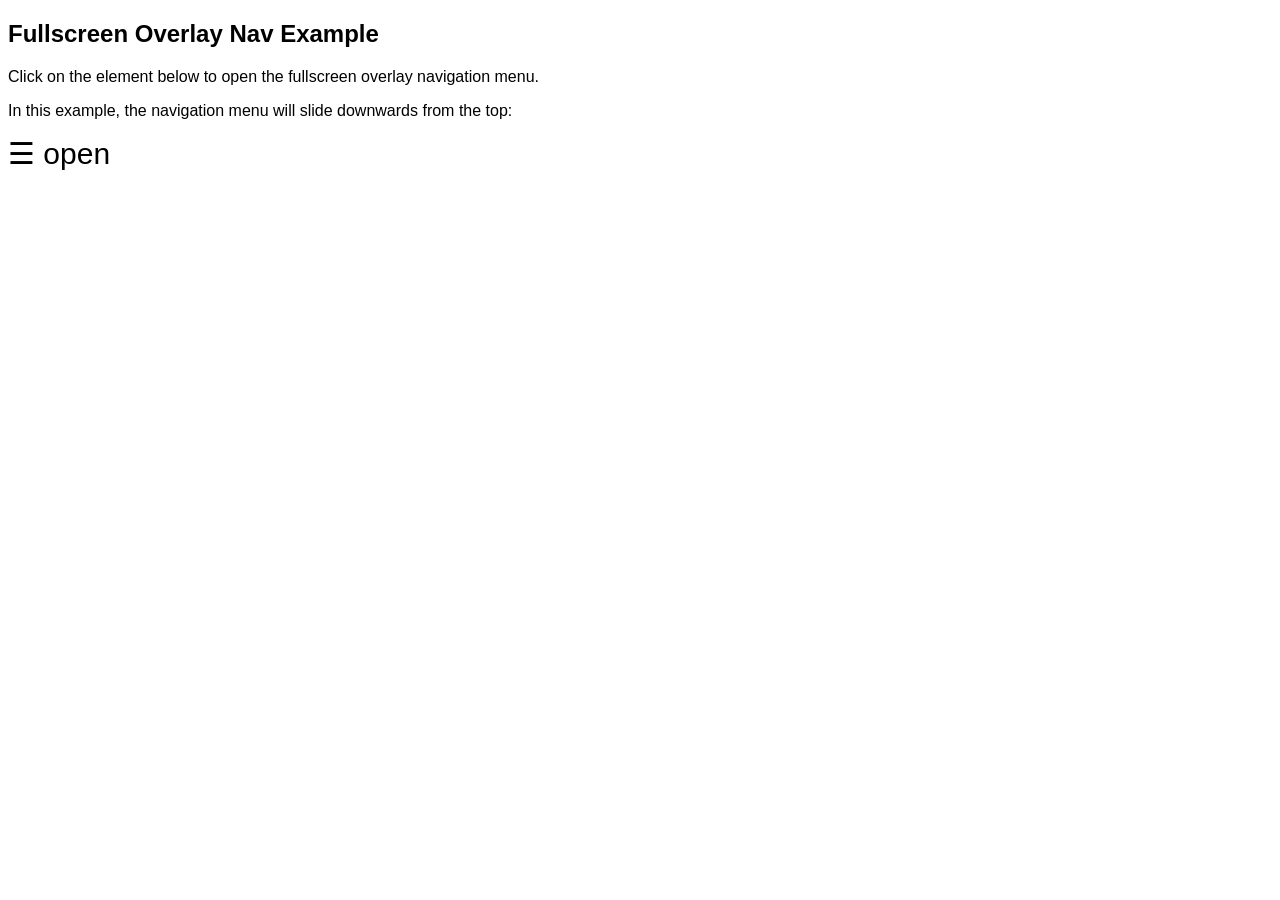
<file: animation_1.html>
<!DOCTYPE html>
<html>
<head>
<meta name="viewport" content="width=device-width, initial-scale=1">
<style>
body {
  font-family: 'Lato', sans-serif;
}

.overlay {
  height: 0%;
  width: 100%;
  position: fixed;
  z-index: 1;
  top: 0;
  left: 0;
  background-color: rgb(0,0,0);
  background-color: rgba(0,0,0, 0.9);
  overflow-y: hidden;
  transition: 0.5s;
}

.overlay-content {
  position: relative;
  top: 25%;
  width: 100%;
  text-align: center;
  margin-top: 30px;
}

.overlay a {
  padding: 8px;
  text-decoration: none;
  font-size: 36px;
  color: #818181;
  display: block;
  transition: 0.3s;
}

.overlay a:hover, .overlay a:focus {
  color: #f1f1f1;
}

.overlay .closebtn {
  position: absolute;
  top: 20px;
  right: 45px;
  font-size: 60px;
}

@media screen and (max-height: 450px) {
  .overlay {overflow-y: auto;}
  .overlay a {font-size: 20px}
  .overlay .closebtn {
  font-size: 40px;
  top: 15px;
  right: 35px;
  }
}
</style>
</head>
<body>

<div id="myNav" class="overlay">
  <a href="javascript:void(0)" class="closebtn" onclick="closeNav()">&times;</a>
  <div class="overlay-content">
    <a href="#">About</a>
    <a href="#">Services</a>
    <a href="#">Clients</a>
    <a href="#">Contact</a>
  </div>
</div>

<h2>Fullscreen Overlay Nav Example</h2>
<p>Click on the element below to open the fullscreen overlay navigation menu.</p>
<p>In this example, the navigation menu will slide downwards from the top:</p>
<span style="font-size:30px;cursor:pointer" onclick="openNav()">&#9776; open</span>

<script>
function openNav() {
  document.getElementById("myNav").style.height = "100%";
}

function closeNav() {
  document.getElementById("myNav").style.height = "0%";
}
</script>

</body>
</html>
</file>
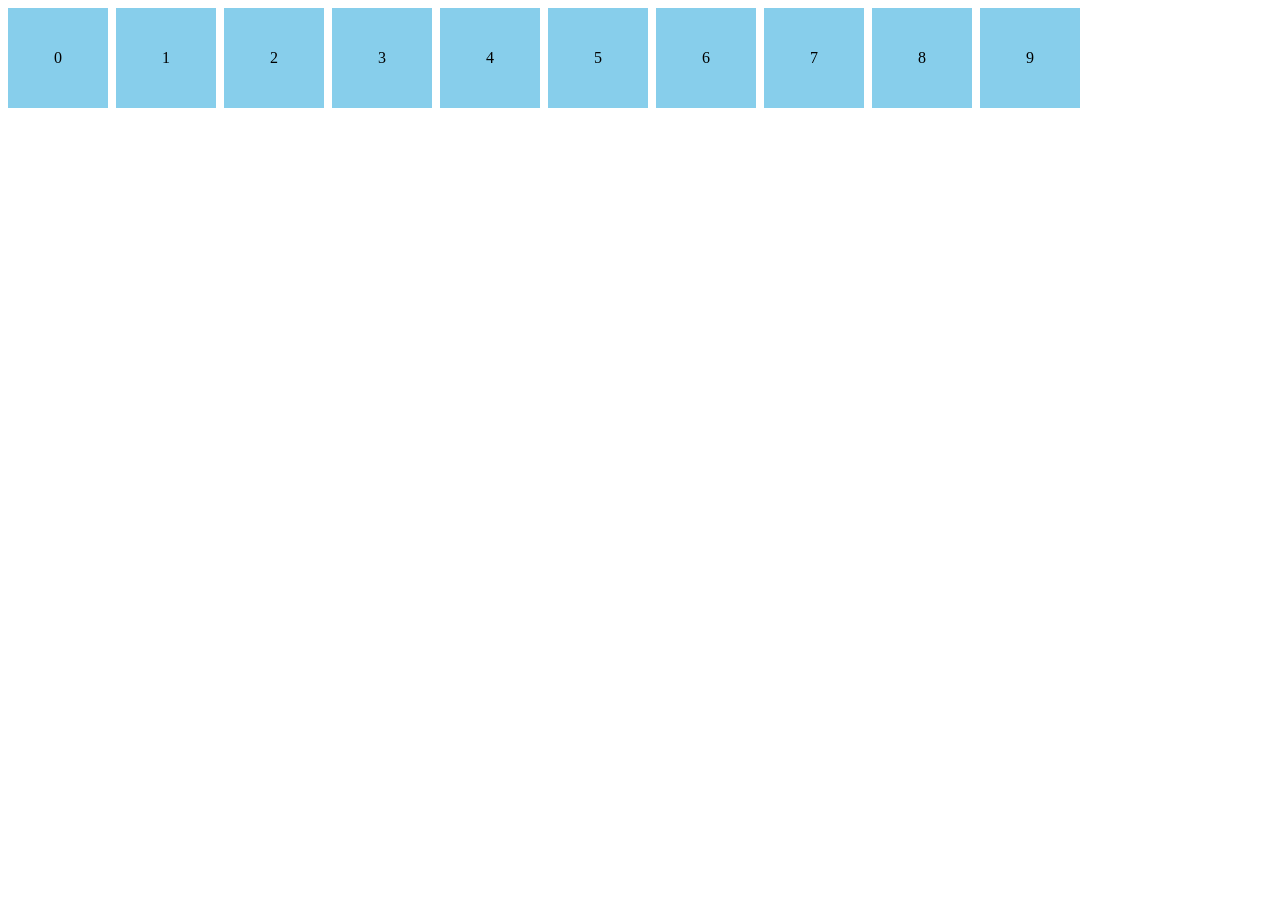
<file: jquery.html>
<!DOCTYPE html>
<html lang="ja">
<head>
  <meta charset="utf-8">
  <!-- <link rel="stylesheet" href="https://maxcdn.bootstrapcdn.com/bootstrap/4.0.0-beta.2/css/bootstrap.min.css"> -->


  <title>javaScript Practice</title>

  <style>
  body{
    display:flex;
    flex-wrap:wrap;
  }

  .box {
    width:100px;
    height: 100px;
    background: skyblue;
    cursor: pointer;
    transition: 0.8s;
    margin: 0 8px 8px 0;
    text-align: center;
    line-height:100px;
  }
  .win {
    background: pink;
    border-radius: 50%;
    transform:rotate(360deg);
  }
  .lose {
    transform:scale(0.9);
  }
</style>
</head>
<body>
  <!-- <div class="box" id="target1"></div>
  <div class="box" id="target2"></div>
  <div class="box" id="target3"></div> -->
  <script type="text/javascript">
  'use strict';
  const num=5;
  const winner=Math.floor(Math.random())*num;


  for (let i=0; i<10; i++){

    const div =document.createElement('div');
    div.classList.add('box');
    div.textContent=i;
    div.addEventListener('click',() => {
      if(i==winner){
        div.textContent="Win!";
        div.classList.add('win');
      }
      else{
        div.textContent="Lose";
        div.classList.add('lose');
      }
    });
      //   div.classList.toggle('circle');
      // });
      document.body.appendChild(div);
    }

  // const target1 = document.getElementById('target1');
  // const target2 = document.getElementById('target2');
  // const target3= document.getElementById('target3');
  //
  // target1.addEventListener('click', () => {
  //   target1.classList.toggle('circle');
  // });
  // target2.addEventListener('click', () => {
  //   target2.classList.toggle('circle');
  // });
  // target3.addEventListener('click', () => {
  //   target3.classList.toggle('circle');
  // });
  </script>
  </body>
  </html>
</file>
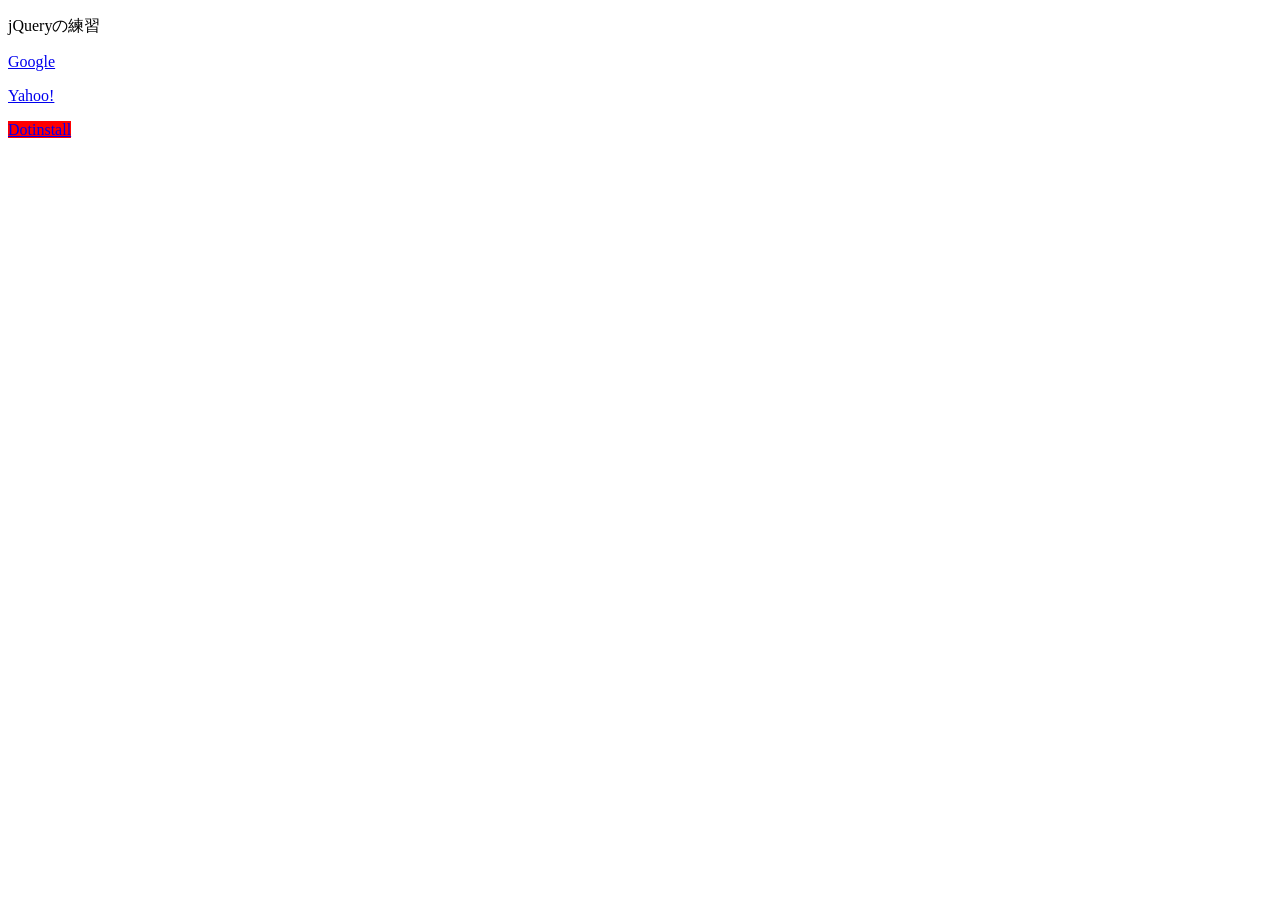
<file: jquery_2.html>
<!DOCTYPE html>
<html lang="ja">
<head>
    <meta charset="utf-8">
    <title>jQueryの練習</title>
</head>
<body>
    <p>jQueryの練習</p>
    <p><a href="http://google.com">Google</a></p>
    <p><a href="http://yahoo.co.jp">Yahoo!</a></p>
    <p><a href="http://dotinstall.com">Dotinstall</a></p>

    <script src="http://code.jquery.com/jquery-1.10.1.min.js"></script>
    <script>
        $(function() {
            // セレクタ.メソッド
            // 属性セレクタ
            // =
            // !=
            // *=
            // ^=
            // $=
            // $('a[href="http://google.com"]').css('background', 'red');
            // $('a[href!="http://google.com"]').css('background', 'red');
            $('a[href*="dotinstall"]').css('background', 'red');
            // $('a[href$="jp"]').css('background', 'red');

        });
    </script>
</body>
</html>
</file>
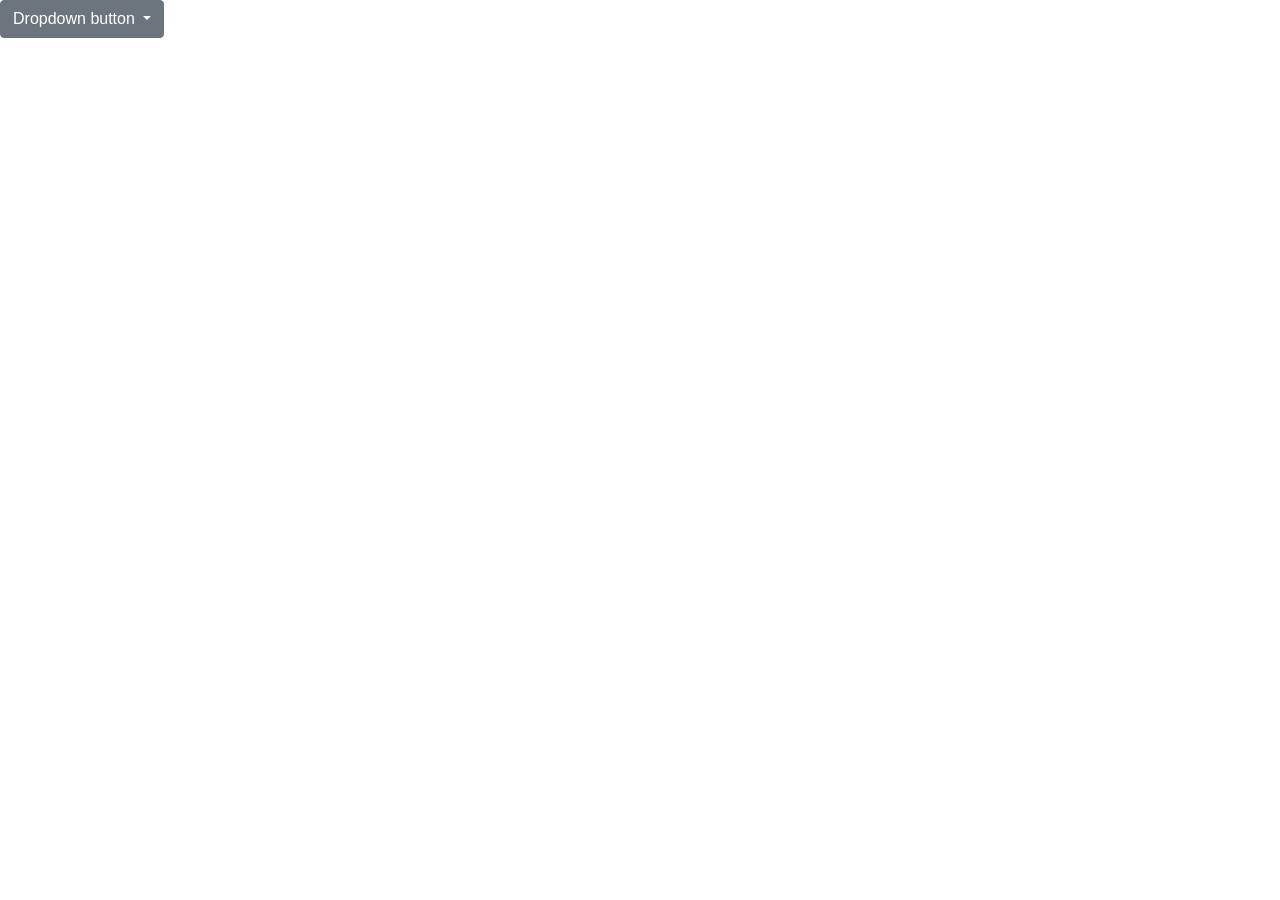
<file: jquery_3.html>
<!DOCTYPE html>
<html lang="ja" dir="ltr">
  <head>
    <meta charset="utf-8">
    <title></title>
    <link rel="stylesheet" href="https://maxcdn.bootstrapcdn.com/bootstrap/4.0.0-beta.2/css/bootstrap.min.css" integrity="sha384-PsH8R72JQ3SOdhVi3uxftmaW6Vc51MKb0q5P2rRUpPvrszuE4W1povHYgTpBfshb" crossorigin="anonymous">

  </head>
  <body>
    <div class="dropdown">
  <button type="button" id="dropdown1"
      class="btn btn-secondary dropdown-toggle"
      data-toggle="dropdown"
      aria-haspopup="true"
      aria-expanded="false">
    Dropdown button
  </button>
  <div class="dropdown-menu" aria-labelledby="dropdown1">
    <a class="dropdown-item" href="#">Menu #1</a>
    <a class="dropdown-item" href="#">Menu #2</a>
    <a class="dropdown-item" href="#">Menu #3</a>
  </div>
</div>

<script src="https://code.jquery.com/jquery-3.2.1.slim.min.js" integrity="sha384-KJ3o2DKtIkvYIK3UENzmM7KCkRr/rE9/Qpg6aAZGJwFDMVNA/GpGFF93hXpG5KkN" crossorigin="anonymous"></script>

  </body>
</html>
</file>
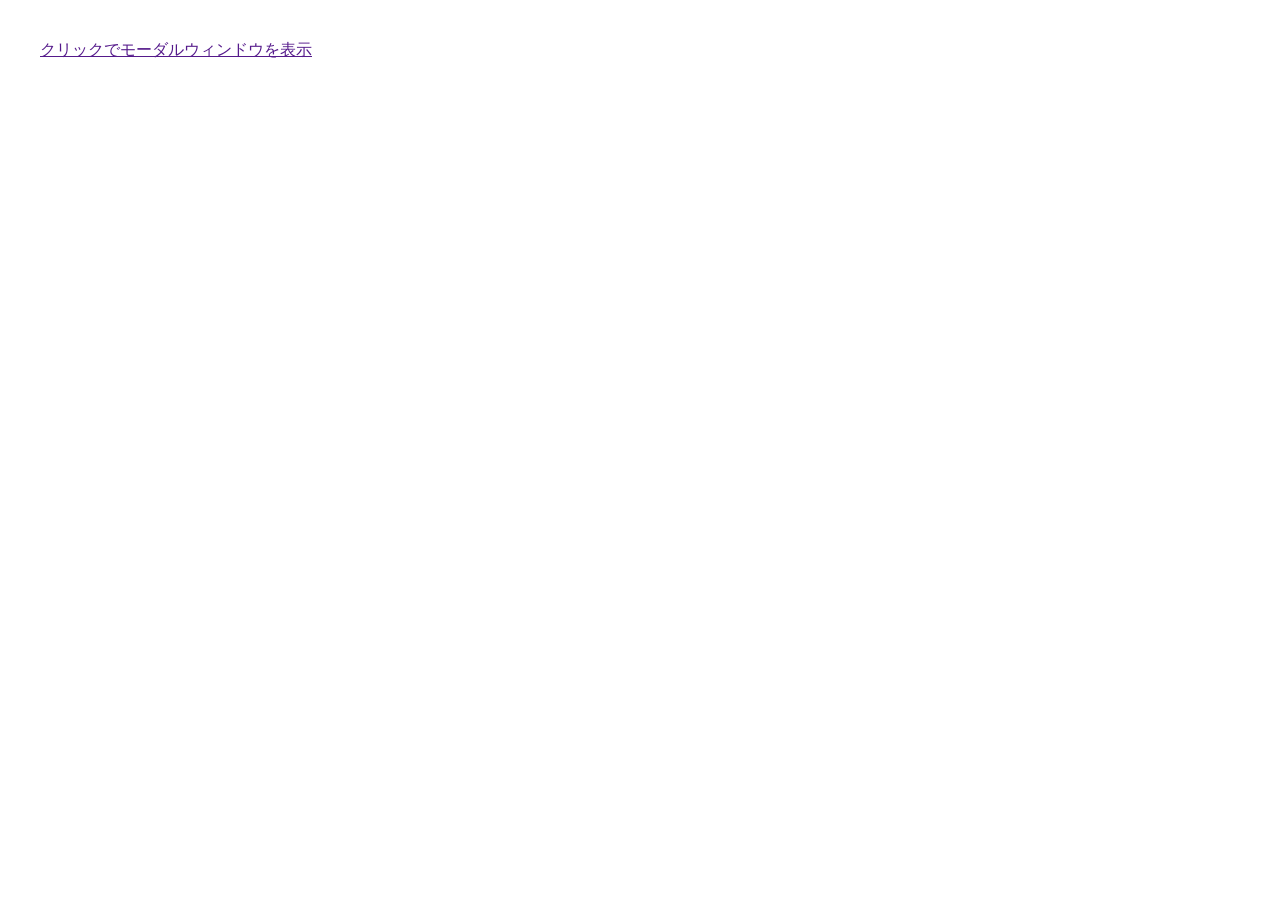
<file: modal.html>
<!DOCTYPE html>
<html><head>
	<meta charset="UTF-8">
	<title>サンプル1</title>
	<script src="https://cdn.jsdelivr.net/npm/jquery@3/dist/jquery.min.js"></script>
	<!-- <script src="main.js"></script> -->
	<style>
		*{
			box-sizing: border-box;
			margin: 0;
			padding: 0;
		}
		.content{
			margin: 0 auto;
			padding: 40px;
		}
		.modal{
			display: none;
			height: 100vh;
			position: fixed;
			top: 0;
			width: 100%;
		}
		.modal__bg{
			background: rgba(0,0,0,0.8);
			height: 100vh;
			position: absolute;
			width: 100%;
		}
		.modal__content{
			background: #fff;
			left: 50%;
			padding: 40px;
			position: absolute;
			top: 50%;
			transform: translate(-50%,-50%);
			width: 60%;
		}
	</style>
</head>
<body cz-shortcut-listen="true">
	<div class="content">
		<a class="js-modal-open" href="">クリックでモーダルウィンドウを表示</a>
	</div>
	<div class="modal js-modal">
		<div class="modal__bg js-modal-close"></div>
		<div class="modal__content">
			<p>ここにモーダルウィンドウで表示したいコンテンツを入れます。モーダルウィンドウを閉じる場合は下の「閉じる」をクリックするか、背景の黒い部分をクリックしても閉じることができます。</p>
			<a class="js-modal-close" href="">閉じる</a>
		</div><!--modal__inner-->
	</div><!--modal-->

  <script type="text/javascript">
    $(function(){
        $('.js-modal-open').on('click',function(){
            $('.js-modal').fadeIn();
            return false;
        });
        $('.js-modal-close').on('click',function(){
            $('.js-modal').fadeOut();
            return false;
        });
    });
</script>

</body>
</html>
</file>
